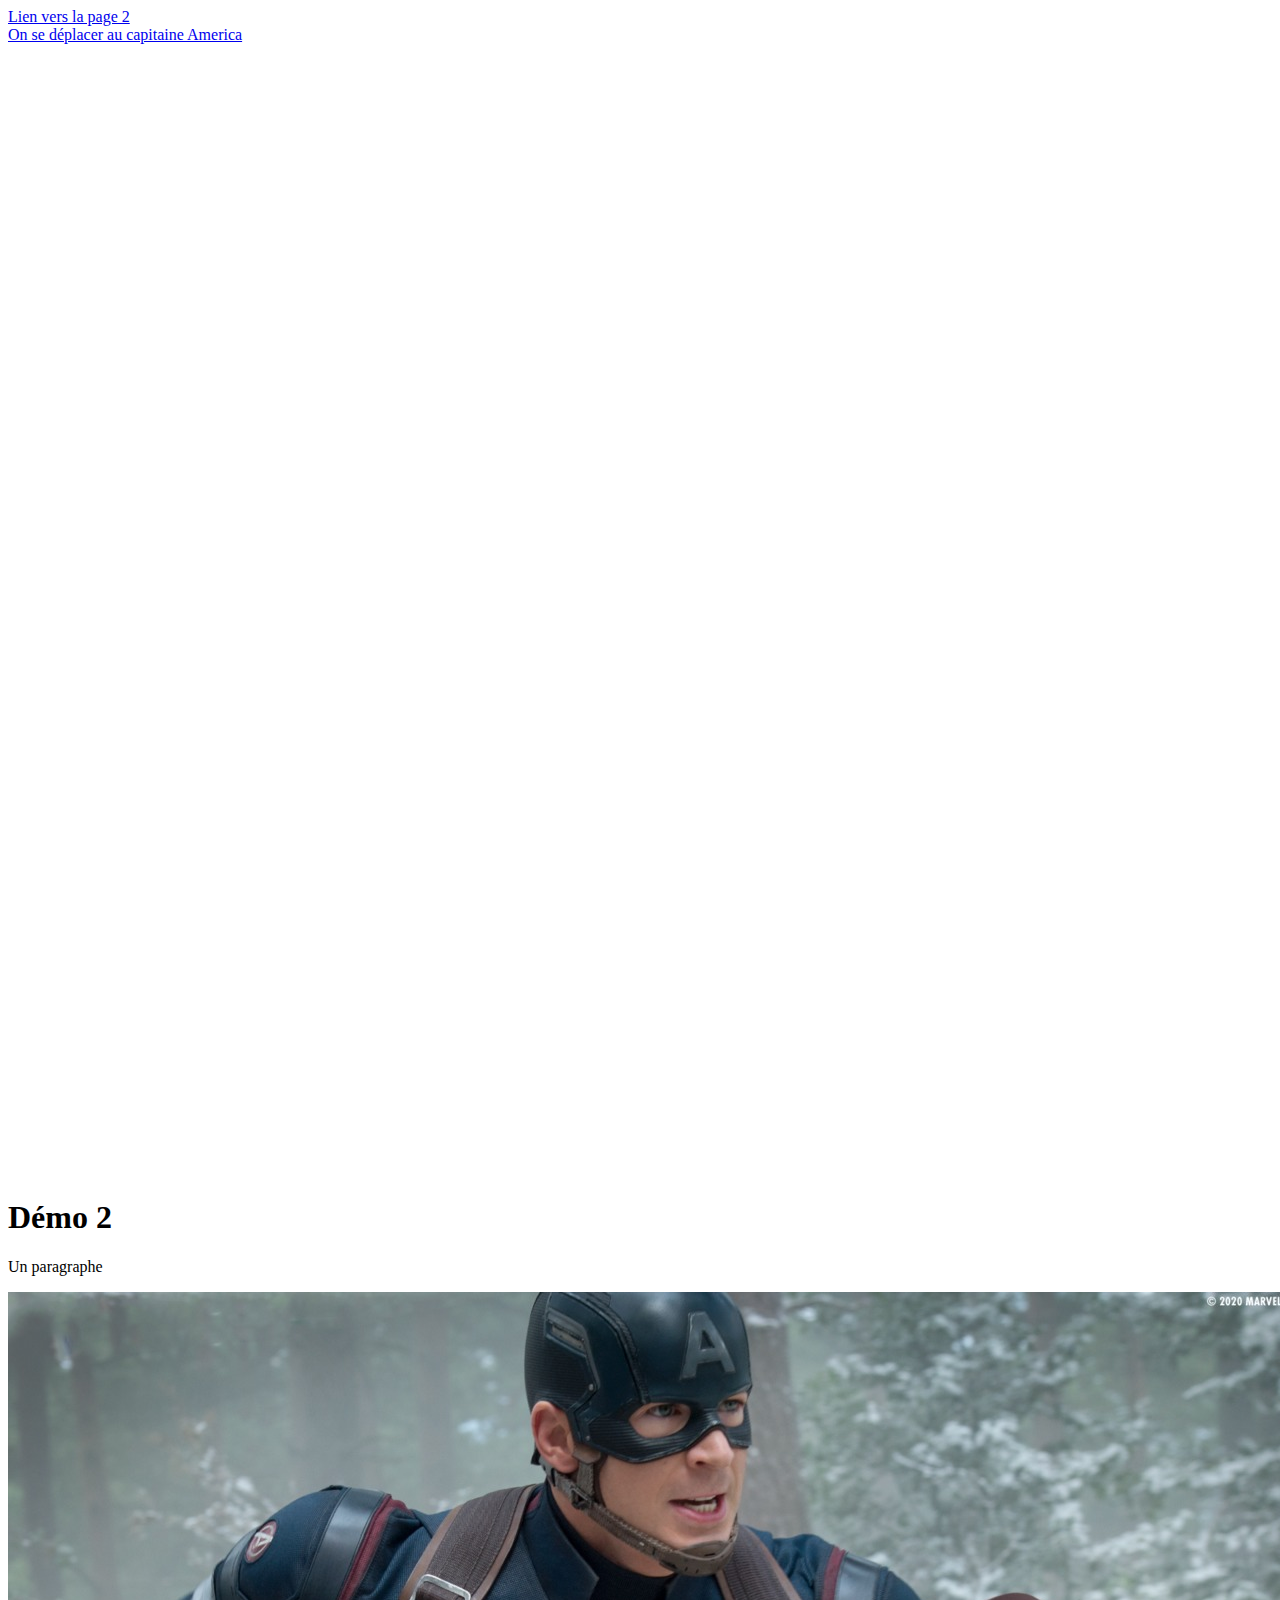
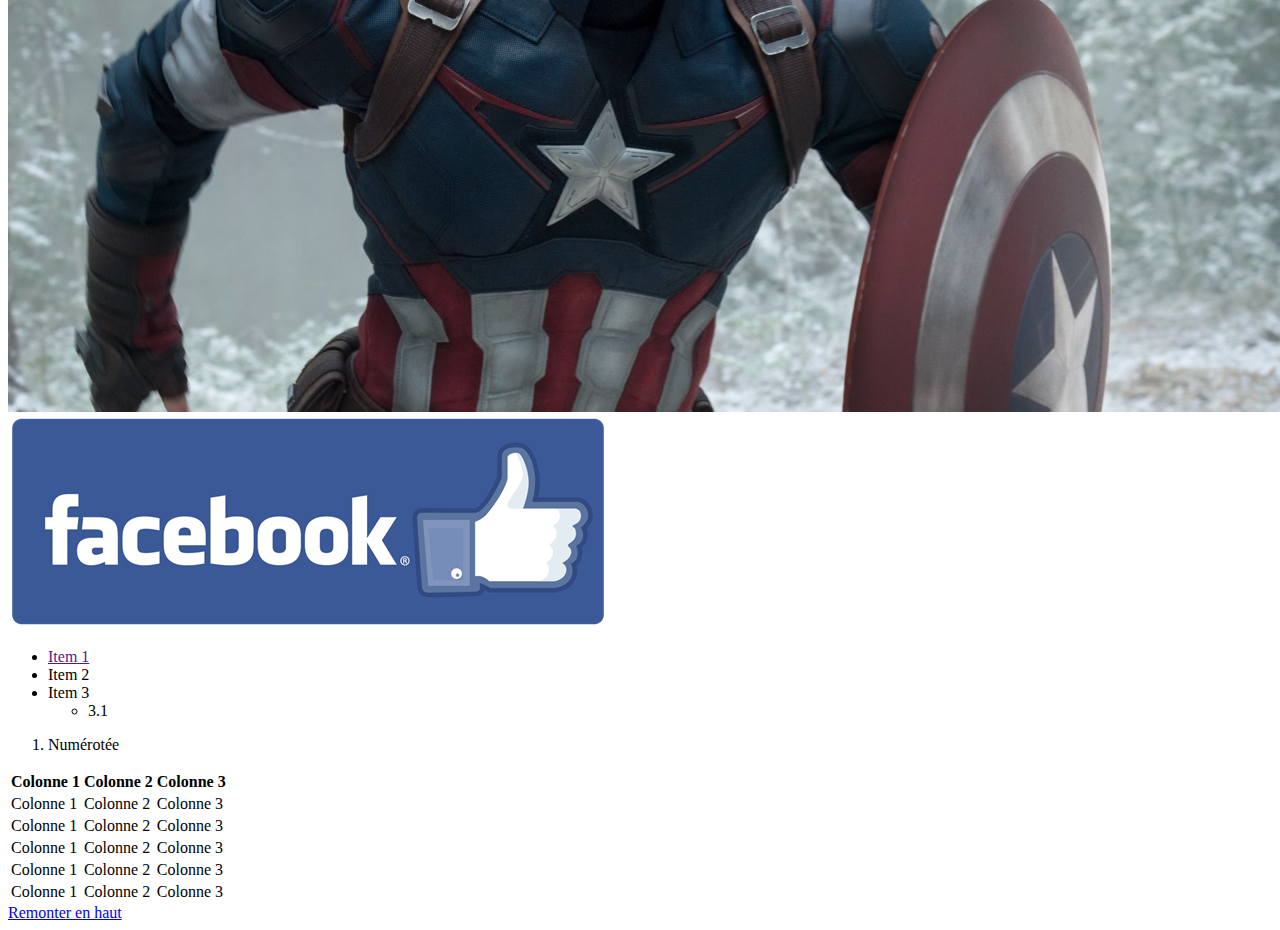
<file: DemoCours2/index.html>
<!DOCTYPE html>
<html lang="fr-ca">
<head>
    <meta charset="UTF-8">
    <meta http-equiv="X-UA-Compatible" content="IE=edge">
    <meta name="viewport" content="width=device-width, initial-scale=1.0">
    <title>Démo cours 2</title>
</head>
<body>
    <section id="hautDeLaPage">
        <a href="page2.html">Lien vers la page 2</a>

    </section>
    <a href="#sectionCapitaineAmerica">On se déplacer au capitaine America</a>
    <br><br><br><br><br><br><br><br><br><br><br><br><br><br><br><br>
    <br><br><br><br><br><br><br><br><br><br><br><br><br><br><br><br>
    <br><br><br><br><br><br><br><br><br><br><br><br><br><br><br><br>
    <br><br><br><br><br><br><br><br><br><br><br><br><br><br><br><br>
    <section id="sectionCapitaineAmerica">
        <h1>Démo 2</h1>
        <!-- Jusqu'à H6-->
        <p>Un paragraphe</p>
        <img src="img/image.jpg" alt="alt de la photo" title="title de la photo">

        <a href="https://facebook.com" target="_blank">
            <img src="img/facebook-logo-stats-2018.png" alt="alt de Facebok">
        </a>

        <ul>
            <li>
                <a href="">Item 1</a>
            </li>
            <li>Item 2</li>
            <li>Item 3</li>
            <ul>
                <li>3.1</li>
            </ul>
        </ul>

        <ol>
            <li>Numérotée</li>
        </ol>

        <table>
            <tr>
                <th>Colonne 1</th>
                <th>Colonne 2</th>
                <th>Colonne 3</th>
            </tr>
            <tr>
                <td>Colonne 1</td>
                <td>Colonne 2</td>
                <td>Colonne 3</td>
            </tr>
            <tr>
                <td>Colonne 1</td>
                <td>Colonne 2</td>
                <td>Colonne 3</td>
            </tr>
            <tr>
                <td>Colonne 1</td>
                <td>Colonne 2</td>
                <td>Colonne 3</td>
            </tr>
            <tr>
                <td>Colonne 1</td>
                <td>Colonne 2</td>
                <td>Colonne 3</td>
            </tr>
            <tr>
                <td>Colonne 1</td>
                <td>Colonne 2</td>
                <td>Colonne 3</td>
            </tr>
        </table>


    </section>

    <a href="#hautDeLaPage">Remonter en haut</a>

</body>
</html>
</file>
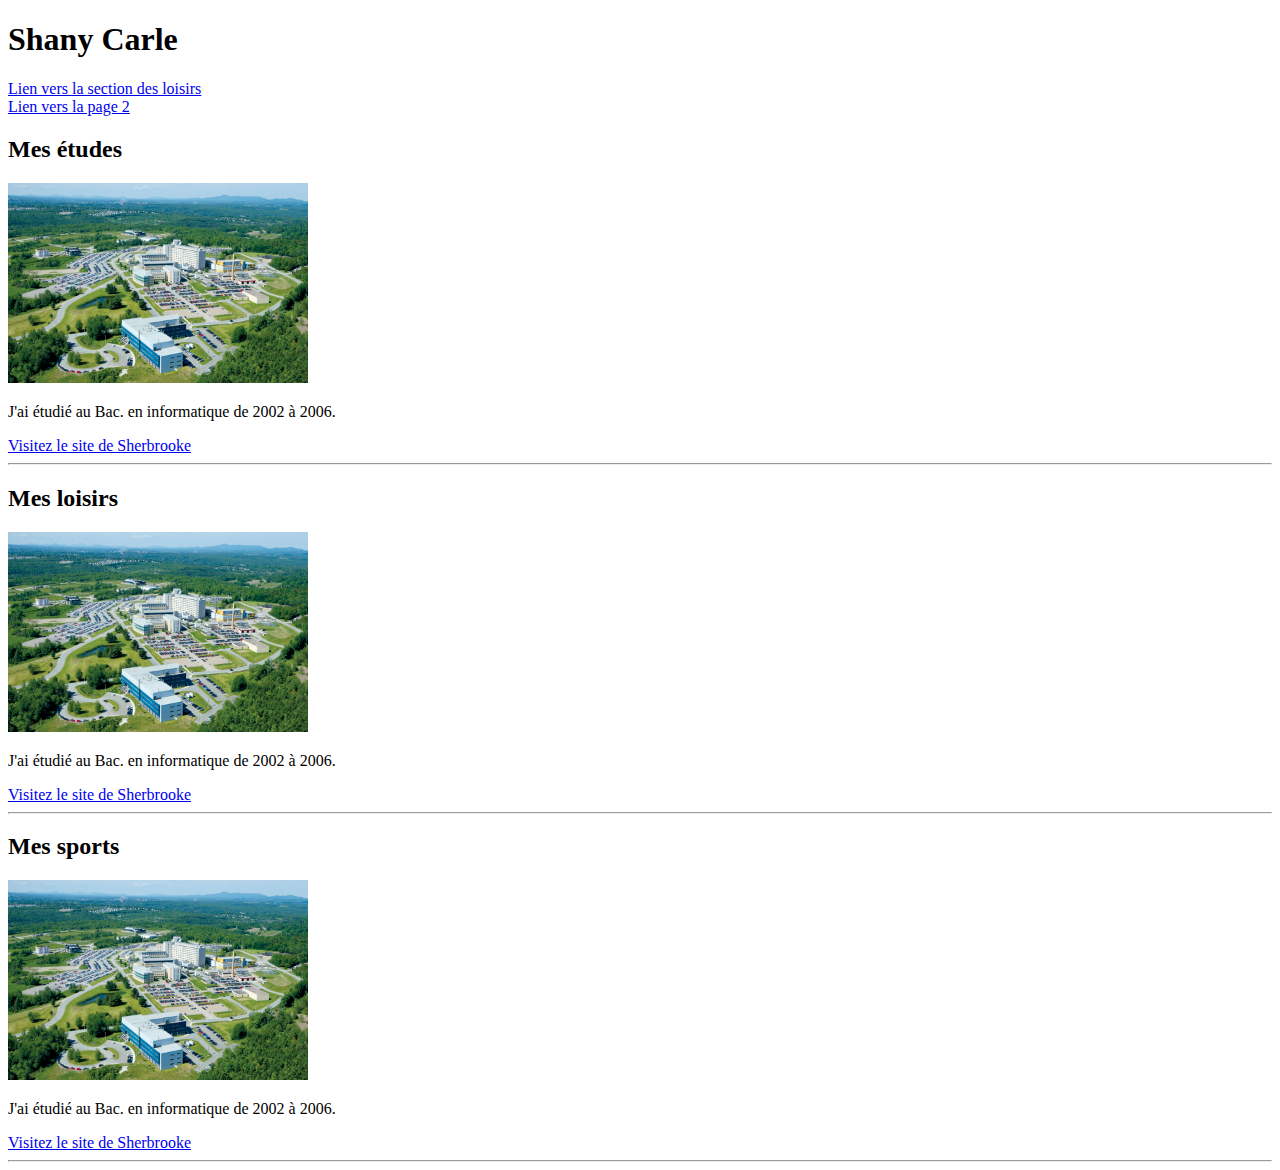
<file: DemoCours2Gr2/index.html>
<!DOCTYPE html>
<html lang="fr-ca">
<head>
    <meta charset="UTF-8">
    <meta http-equiv="X-UA-Compatible" content="IE=edge">
    <meta name="viewport" content="width=device-width, initial-scale=1.0">
    <title>Démo cours 2</title>
</head>
<body>
    <h1>Shany Carle</h1>
    <a href="#sectionLoisirs">Lien vers la section des loisirs</a>
    <br>
    <a href="page2.html">Lien vers la page 2</a>

    <section id="sectionEtudes">
        <h2>Mes études</h2>
        <img src="img/uSherbrooke.jpg" alt="Université de Sherbrooke" title="Université de Sherbrooke" width="300px">
        <p>J'ai étudié au Bac. en informatique de 2002 à 2006.</p>
        <a href="https://usherbrooke.ca" target="_blank">Visitez le site de Sherbrooke</a>
        <br>
        <hr>
    </section>

    <section id="sectionLoisirs">
        <h2>Mes loisirs</h2>
        <img src="img/uSherbrooke.jpg" alt="Université de Sherbrooke" title="Université de Sherbrooke" width="300px">
        <p>J'ai étudié au Bac. en informatique de 2002 à 2006.</p>
        <a href="https://usherbrooke.ca">Visitez le site de Sherbrooke</a>
        <br>
        <hr>
    </section>

    <h2>Mes sports</h2>
    <img src="img/uSherbrooke.jpg" alt="Université de Sherbrooke" title="Université de Sherbrooke" width="300px">
    <p>J'ai étudié au Bac. en informatique de 2002 à 2006.</p>
    <a href="https://usherbrooke.ca">Visitez le site de Sherbrooke</a>
    <br>
    <hr>
</body>
</html>
</file>
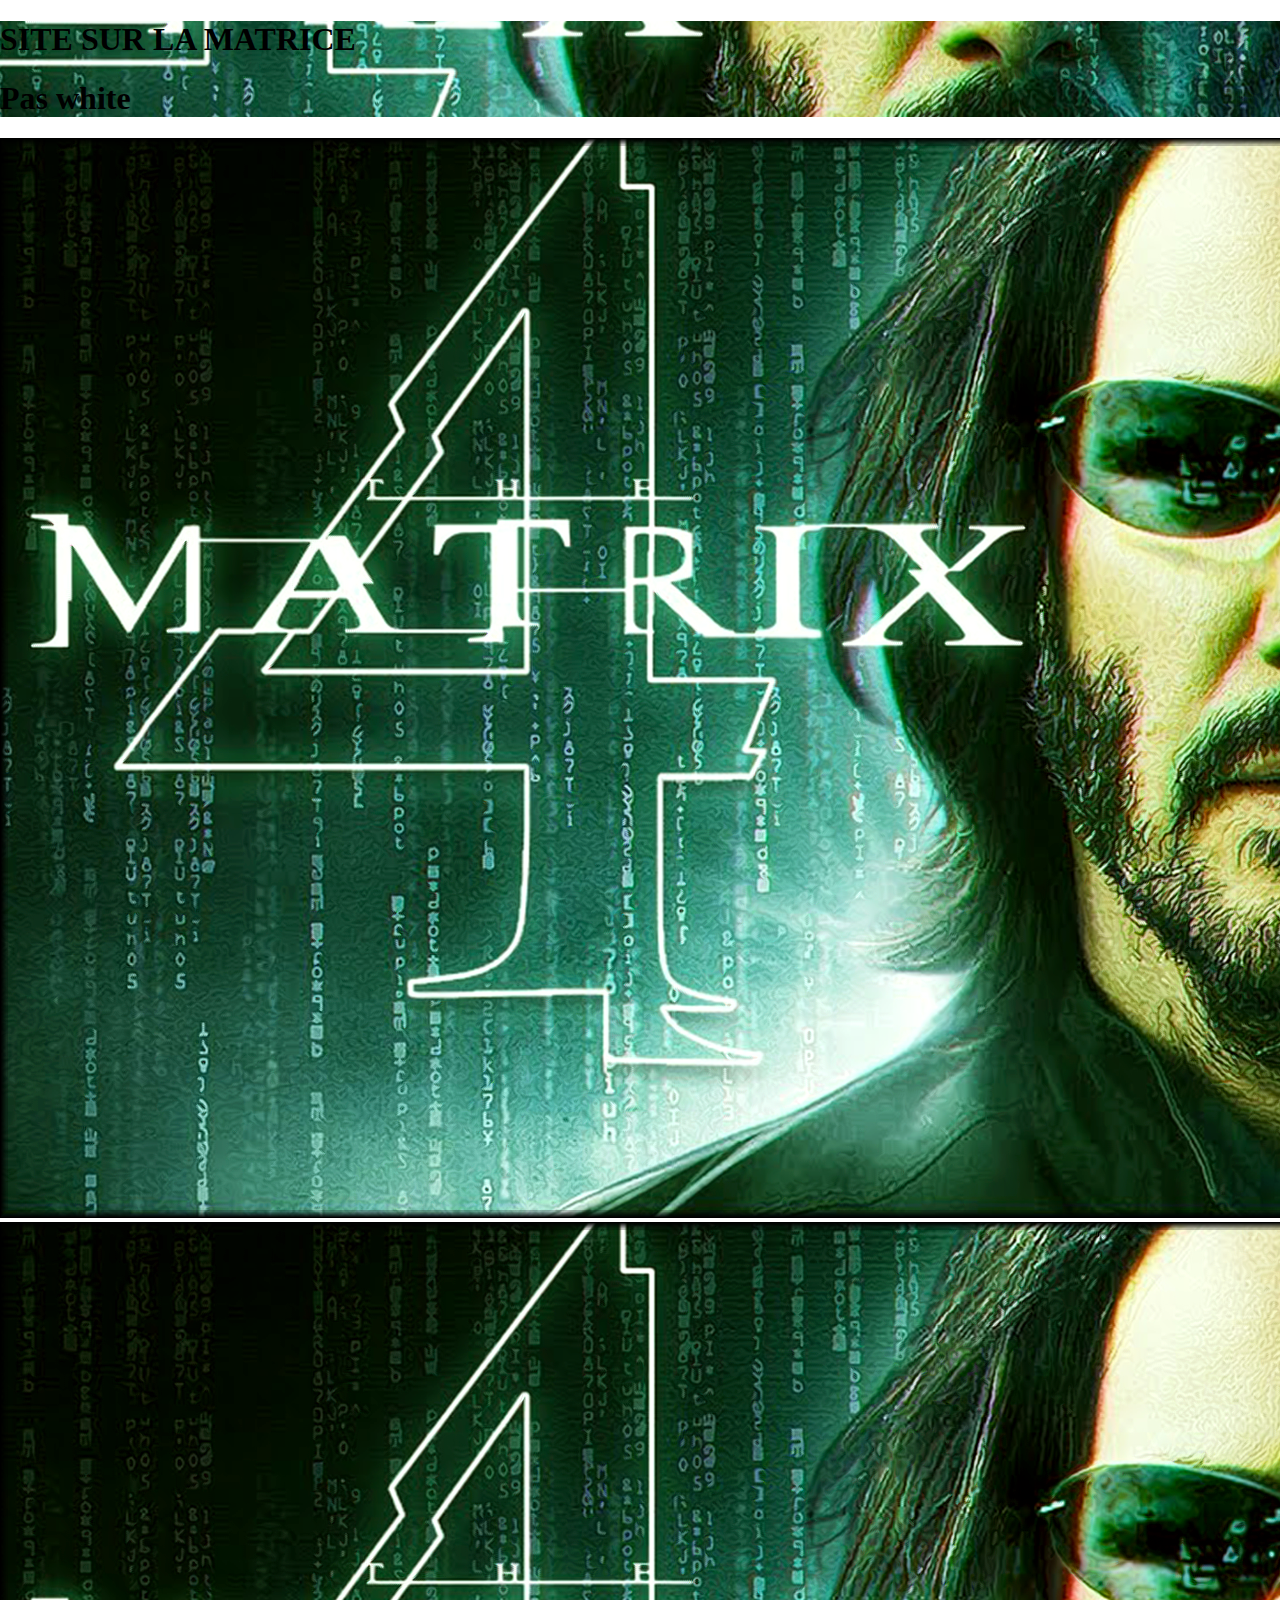
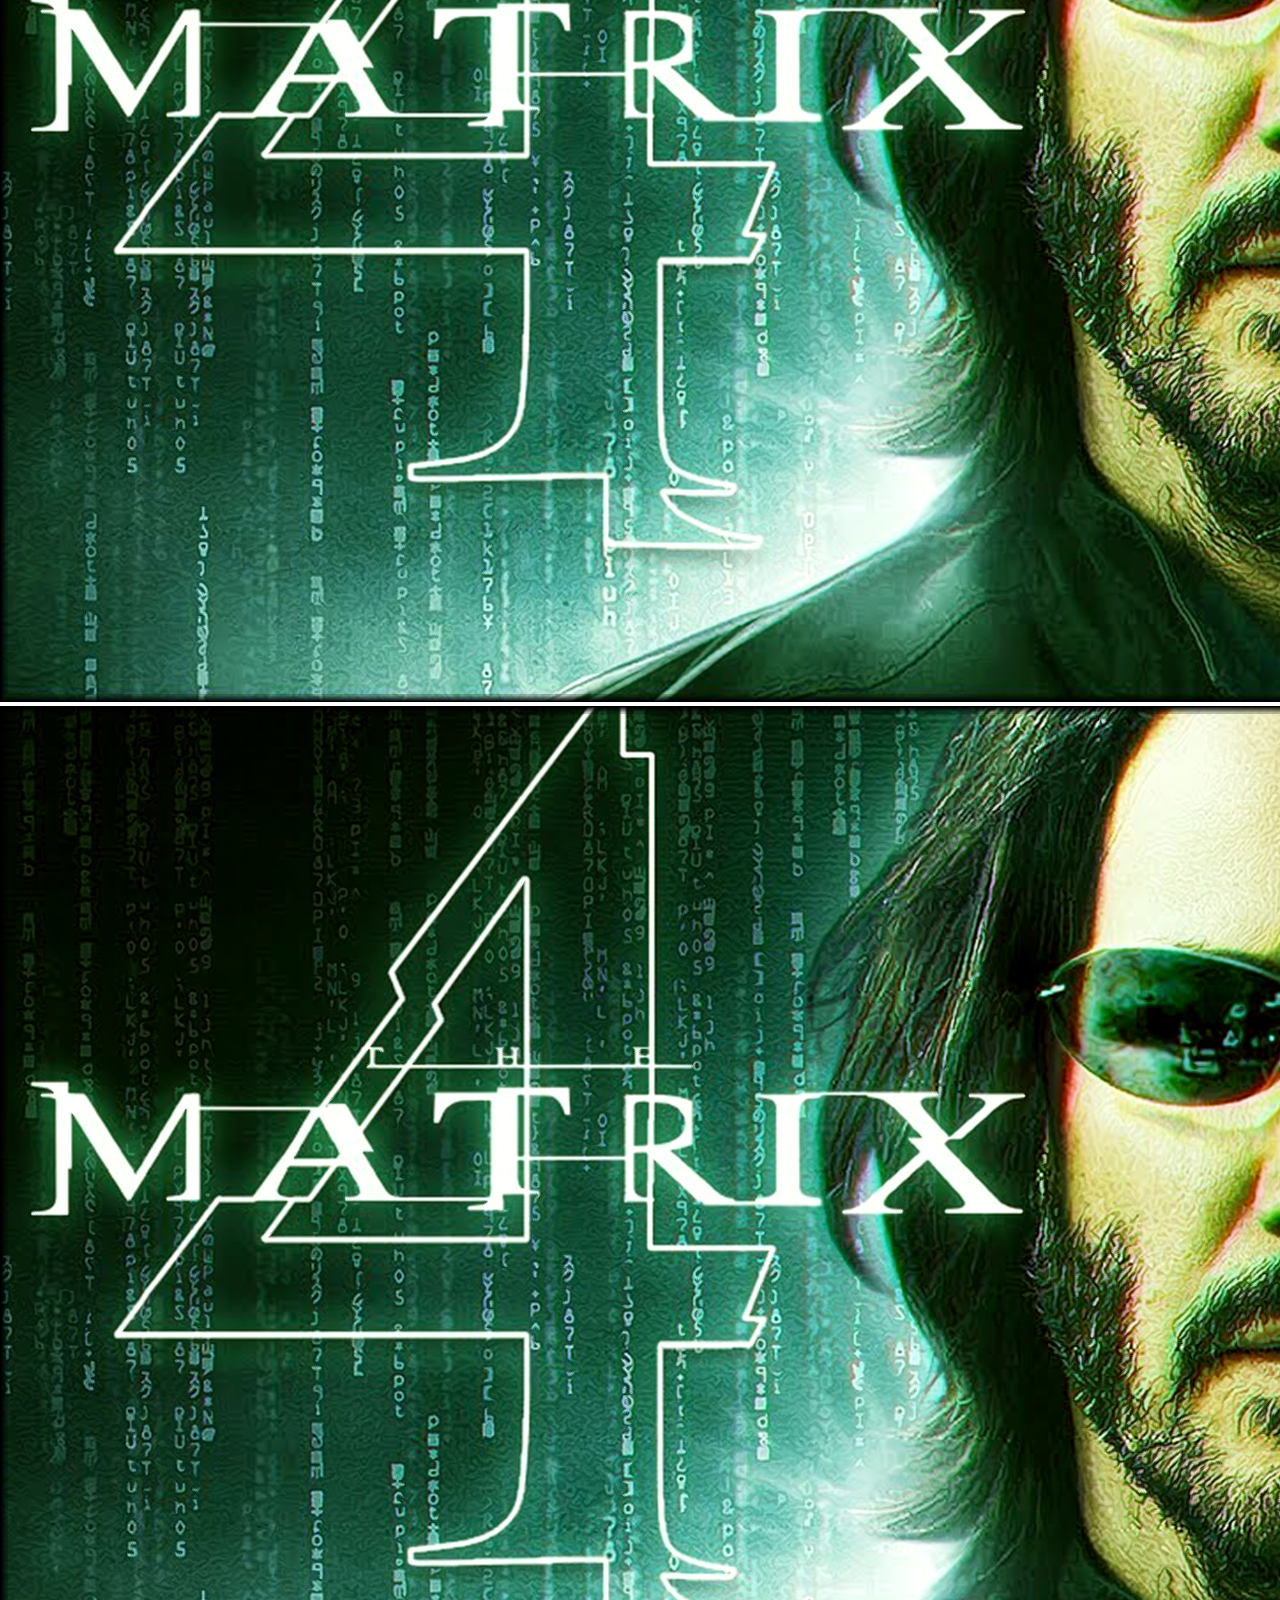
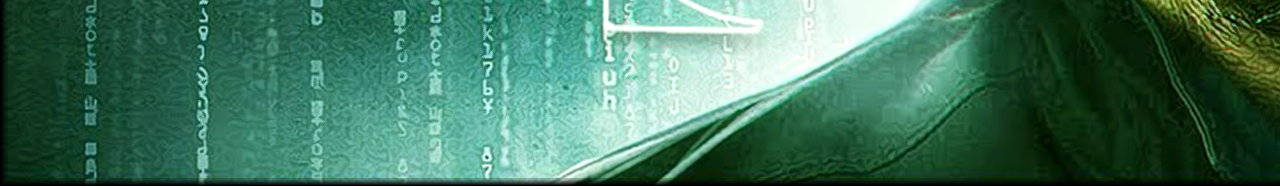
<file: DemoCours6BootstrapEtBG/index.html>
<!DOCTYPE html>
<html lang="en">
<head>
    <meta charset="UTF-8">
    <meta http-equiv="X-UA-Compatible" content="IE=edge">
    <meta name="viewport" content="width=device-width, initial-scale=1.0">
    <title>Document</title>
    <link href="https://cdn.jsdelivr.net/npm/bootstrap@5.0.2/dist/css/bootstrap.min.css" rel="stylesheet" integrity="sha384-EVSTQN3/azprG1Anm3QDgpJLIm9Nao0Yz1ztcQTwFspd3yD65VohhpuuCOmLASjC" crossorigin="anonymous">
    <link rel="stylesheet" href="css/style.css">
</head>
<body>
   <div class="container-fluid  h-100 bg100">
       <div class="row h-100 text-center align-items-center">
           <div class="col-12">
                <h1 class="text-white">SITE SUR LA MATRICE</h1>
                <h1>Pas white</h1>
           </div>
       </div>
    </div>
    <div class="container-fluid g-0">
       <div class="row g-0">
           <div class="col-4">
               <img src="img/matrix.webp" class="img-fluid" alt="">
           </div>
           <div class="col-4">
                <img src="img/matrix.webp" class="img-fluid" alt="">
            </div>
            <div class="col-4">
                <img src="img/matrix.webp" class="img-fluid" alt="">
            </div>
       </div>
   </div>
    

    <script src="https://cdn.jsdelivr.net/npm/bootstrap@5.0.2/dist/js/bootstrap.bundle.min.js" integrity="sha384-MrcW6ZMFYlzcLA8Nl+NtUVF0sA7MsXsP1UyJoMp4YLEuNSfAP+JcXn/tWtIaxVXM" crossorigin="anonymous"></script>
</body>
</html>
</file>
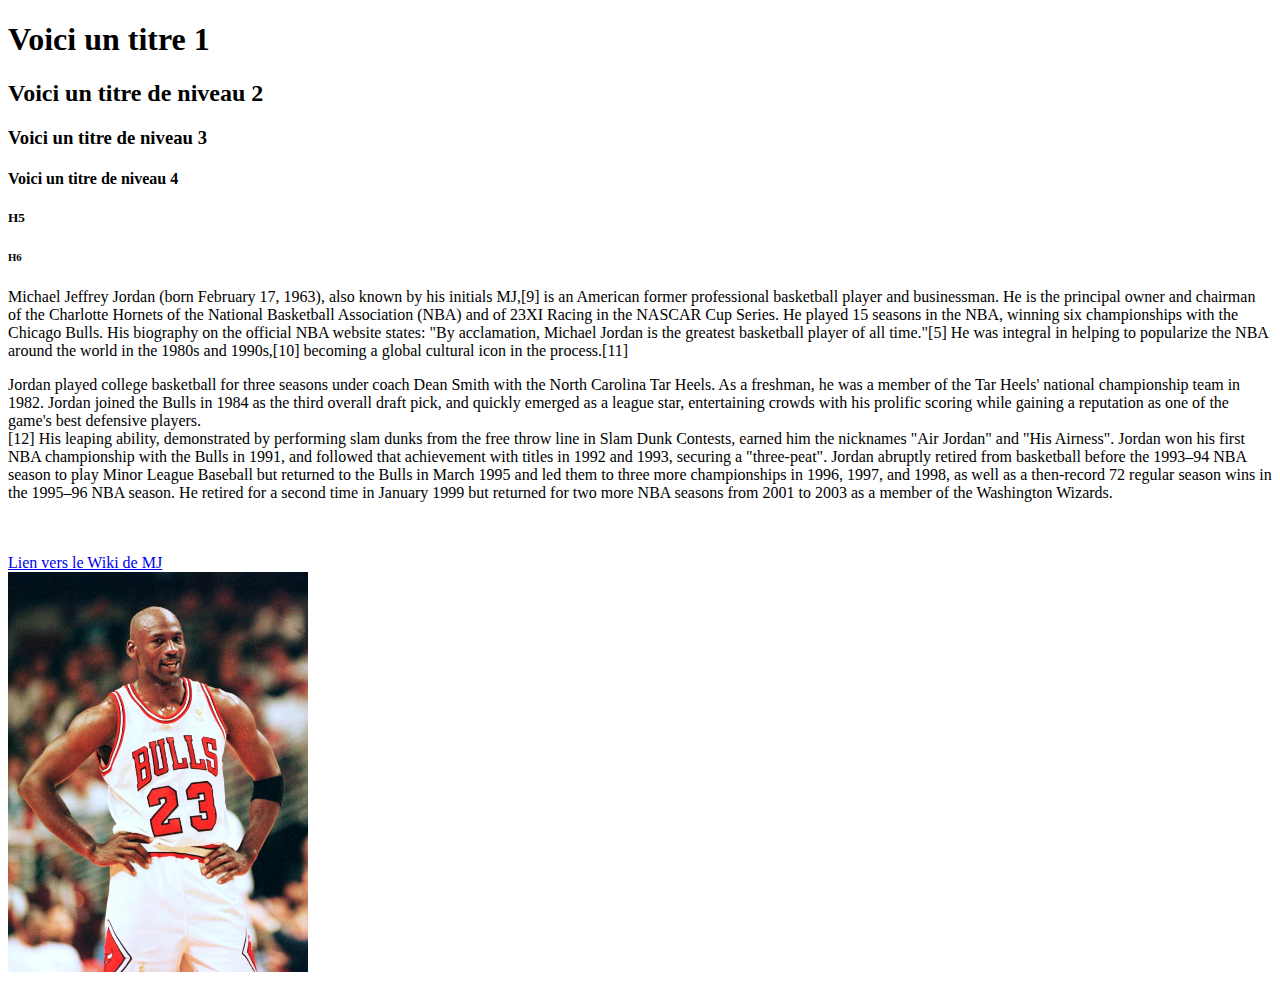
<file: DemoCours1/indexVSCode.html>
<!DOCTYPE html>
<html lang="fr-ca">
<head>
    <meta charset="UTF-8">
    <meta http-equiv="X-UA-Compatible" content="IE=edge">
    <meta name="viewport" content="width=device-width, initial-scale=1.0">
    <title>Hello HTML WORLD</title>
</head>
<body>
    <!-- Balises de titres-->
    <h1>Voici un titre 1</h1>
    <h2>Voici un titre de niveau 2</h2>
    <h3>Voici un titre de niveau 3</h3>
    <h4>Voici un titre de niveau 4</h4>
    <h5>H5</h5>
    <h6>H6</h6>

    <p>Michael Jeffrey Jordan (born February 17, 1963), also known by his initials MJ,[9] is an American former professional basketball player and businessman. He is the principal owner and chairman of the Charlotte Hornets of the National Basketball Association (NBA) and of 23XI Racing in the NASCAR Cup Series. He played 15 seasons in the NBA, winning six championships with the Chicago Bulls. His biography on the official NBA website states: "By acclamation, Michael Jordan is the greatest basketball player of all time."[5] He was integral in helping to popularize the NBA around the world in the 1980s and 1990s,[10] becoming a global cultural icon in the process.[11]</p>

    <p>Jordan played college basketball for three seasons under coach Dean Smith with the North Carolina Tar Heels. As a freshman, he was a member of the Tar Heels' national championship team in 1982. Jordan joined the Bulls in 1984 as the third overall draft pick, and quickly emerged as a league star, entertaining crowds with his prolific scoring while gaining a reputation as one of the game's best defensive players.<br/>[12] His leaping ability, demonstrated by performing slam dunks from the free throw line in Slam Dunk Contests, earned him the nicknames "Air Jordan" and "His Airness". Jordan won his first NBA championship with the Bulls in 1991, and followed that achievement with titles in 1992 and 1993, securing a "three-peat". Jordan abruptly retired from basketball before the 1993–94 NBA season to play Minor League Baseball but returned to the Bulls in March 1995 and led them to three more championships in 1996, 1997, and 1998, as well as a then-record 72 regular season wins in the 1995–96 NBA season. He retired for a second time in January 1999 but returned for two more NBA seasons from 2001 to 2003 as a member of the Washington Wizards.</p>

    <br/>
    <br/>

    <a href="https://en.wikipedia.org/wiki/Michael_Jordan" target="_blank">
        Lien vers le Wiki de MJ <br>
        <img src="img/Michael Jordan.jpg" alt="Image de Michael Jordan" width="300px">
    </a>



</body>
</html>
</file>
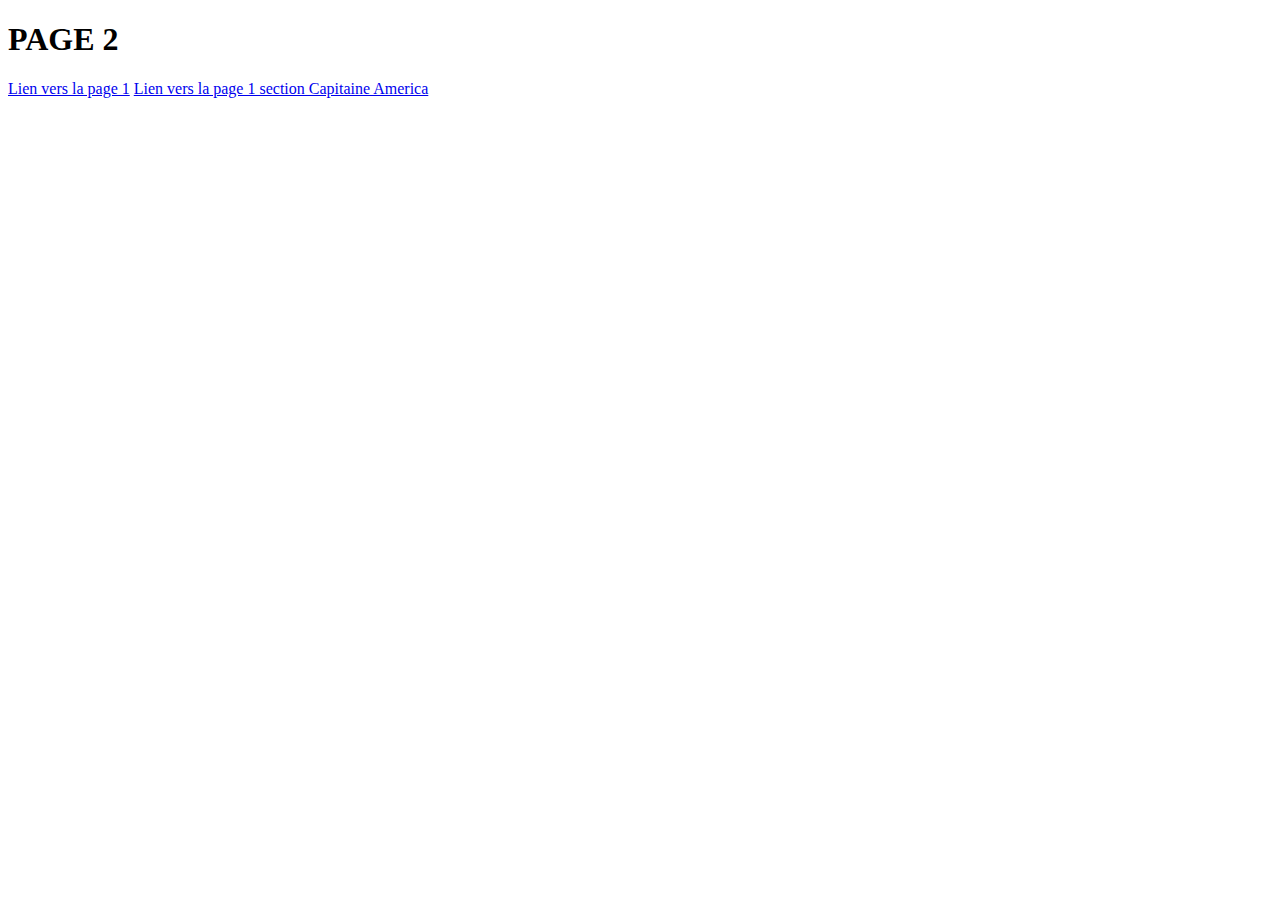
<file: DemoCours2/page2.html>
<!DOCTYPE html>
<html lang="en">
<head>
    <meta charset="UTF-8">
    <meta http-equiv="X-UA-Compatible" content="IE=edge">
    <meta name="viewport" content="width=device-width, initial-scale=1.0">
    <title>Document</title>
</head>
<body>
    <h1>PAGE 2</h1>
    <a href="index.html">Lien vers la page 1</a>
    <a href="index.html#sectionCapitaineAmerica">Lien vers la page 1 section Capitaine America</a>
</body>
</html>
</file>
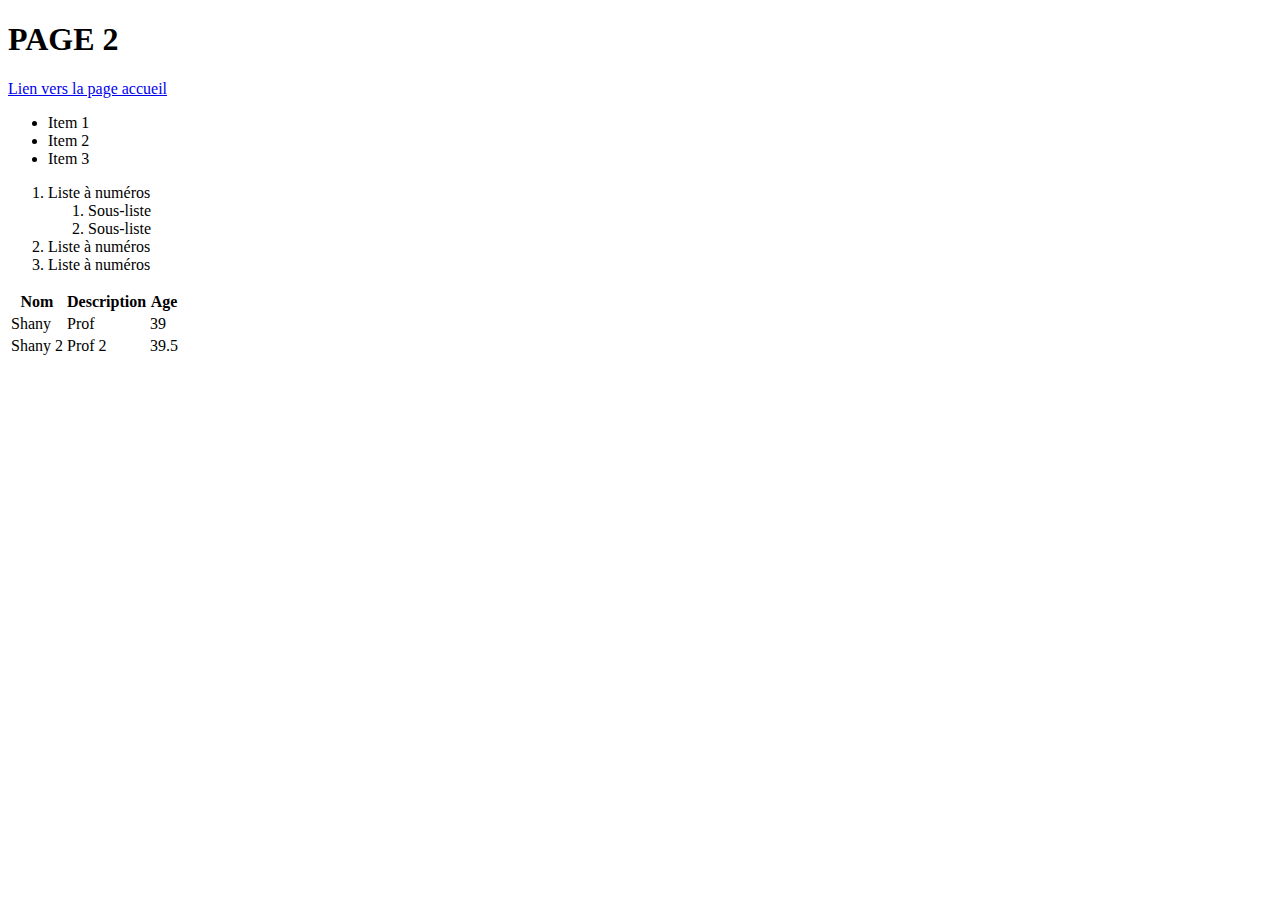
<file: DemoCours2Gr2/page2.html>
<!DOCTYPE html>
<html lang="en">
<head>
    <meta charset="UTF-8">
    <meta http-equiv="X-UA-Compatible" content="IE=edge">
    <meta name="viewport" content="width=device-width, initial-scale=1.0">
    <title>Document</title>
</head>
<body>
    <h1>PAGE 2</h1>
    <a href="index.html">Lien vers la page accueil</a>

    <ul>
        <li>Item 1</li>
        <li>Item 2</li>
        <li>Item 3</li>
    </ul>
    <ol>
        <li>Liste à numéros</li>
        <ol>
            <li>Sous-liste</li>
            <li>Sous-liste</li>
        </ol>
        <li>Liste à numéros</li>
        <li>Liste à numéros</li>
    </ol>

    <table>
        <tr>
            <th>Nom</th>
            <th>Description</th>
            <th>Age</th>
        </tr>
        <tr>
            <td>Shany</td>
            <td>Prof</td>
            <td>39</td>
        </tr>
        <tr>
            <td>Shany 2</td>
            <td>Prof 2</td>
            <td>39.5</td>
        </tr>
    </table>

</body>
</html>
</file>
<file: DemoCours6BootstrapEtBG/css/style.css>
body,html{
    height:100%;
    margin:0;
}

.bg100{
    background-image: url("../img/matrix.webp");
    background-position: center;
    
}

.jaune{
    background-color: yellow;
}
</file>
